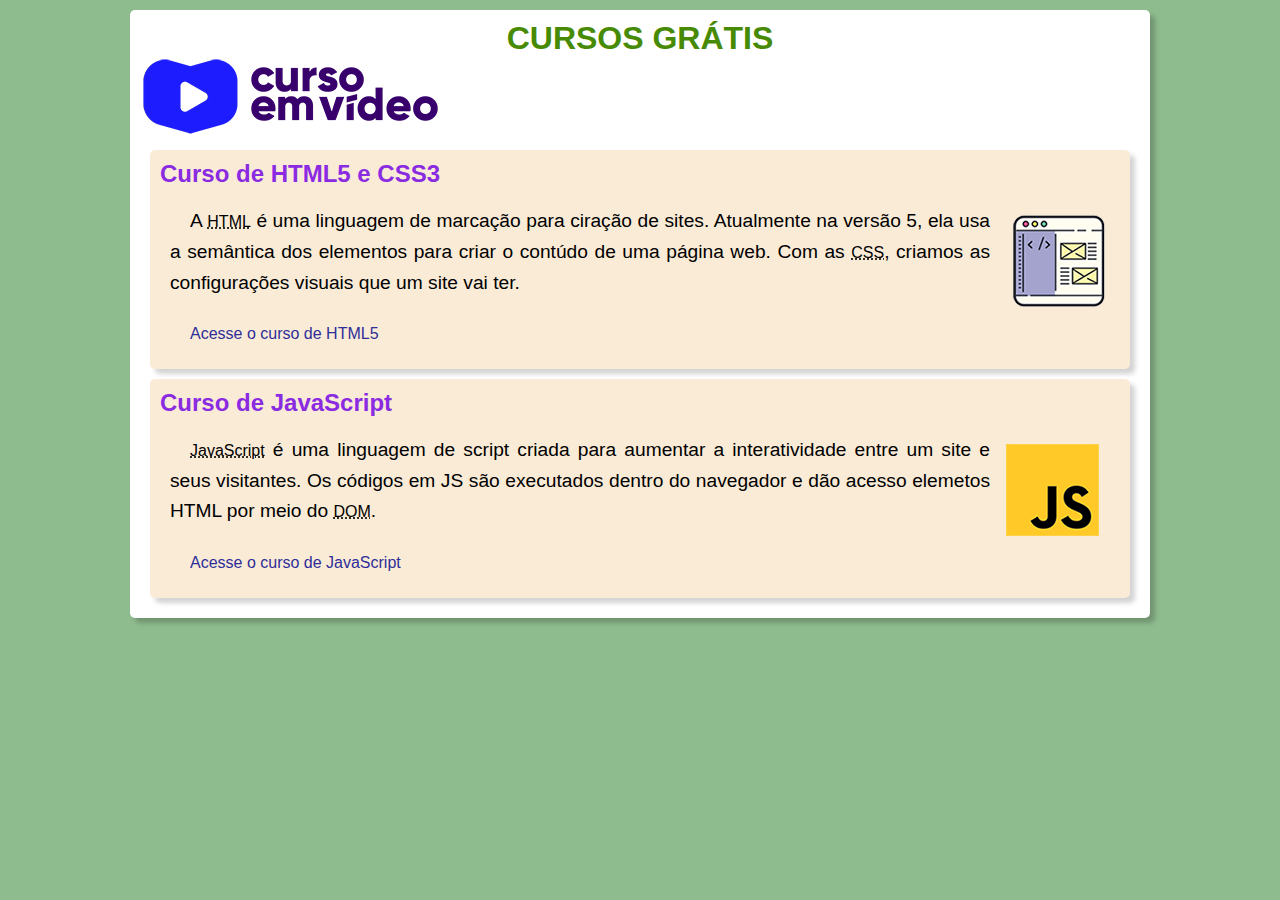
<file: index.html>
<!DOCTYPE html>
<html lang="pt-br">
<head>
    <meta charset="UTF-8">
    <meta name="viewport" content="width=device-width, initial-scale=1.0">
    <title>Curso de Git e GitHub</title>

    <link rel="stylesheet" href="estilos/style.css">

</head>
<body>
    <main>
        <header>
            <h1>Cursos Grátis</h1>
            <img src="imagens/curso-em-video-cor.png" alt="Curso em Vídeo">
        </header>

        <article>
            <h2>Curso de HTML5 e CSS3</h2> <!-- Corrigi erro de digitação -->

            <img class="lado" src="imagens/curso-html-css.png" alt="Curso de HTML">

            <p>A <abbr title="Hyper Text Markup Language">HTML</abbr> é uma linguagem de marcação para ciração de sites. Atualmente na versão 5, ela usa a semântica dos elementos para criar o contúdo de uma página web. Com as <abbr title="Cascading Style Sheets">CSS</abbr>, criamos as configurações visuais que um site vai ter.</p>

            <p><a href="curso-html.html" target="_self">Acesse o curso de HTML5</a></p>
        </article>

        <article>
            <h2>Curso de JavaScript</h2>

            <img class="lado" src="imagens/curso-javascript.png" alt="Curso de JavaScript">

            <p><abbr title="JavaScript">JavaScript</abbr> é uma linguagem de script criada para aumentar a interatividade entre um site e seus visitantes. Os códigos em JS são executados dentro do navegador e dão acesso elemetos HTML por meio do <abbr title="Document Object Model">DOM</abbr>.</p>

            <p><a href="curso-javascript.html" target="_self">Acesse o curso de JavaScript</a></p>
        </article>
        
    </main>
</body>
</html>
</file>
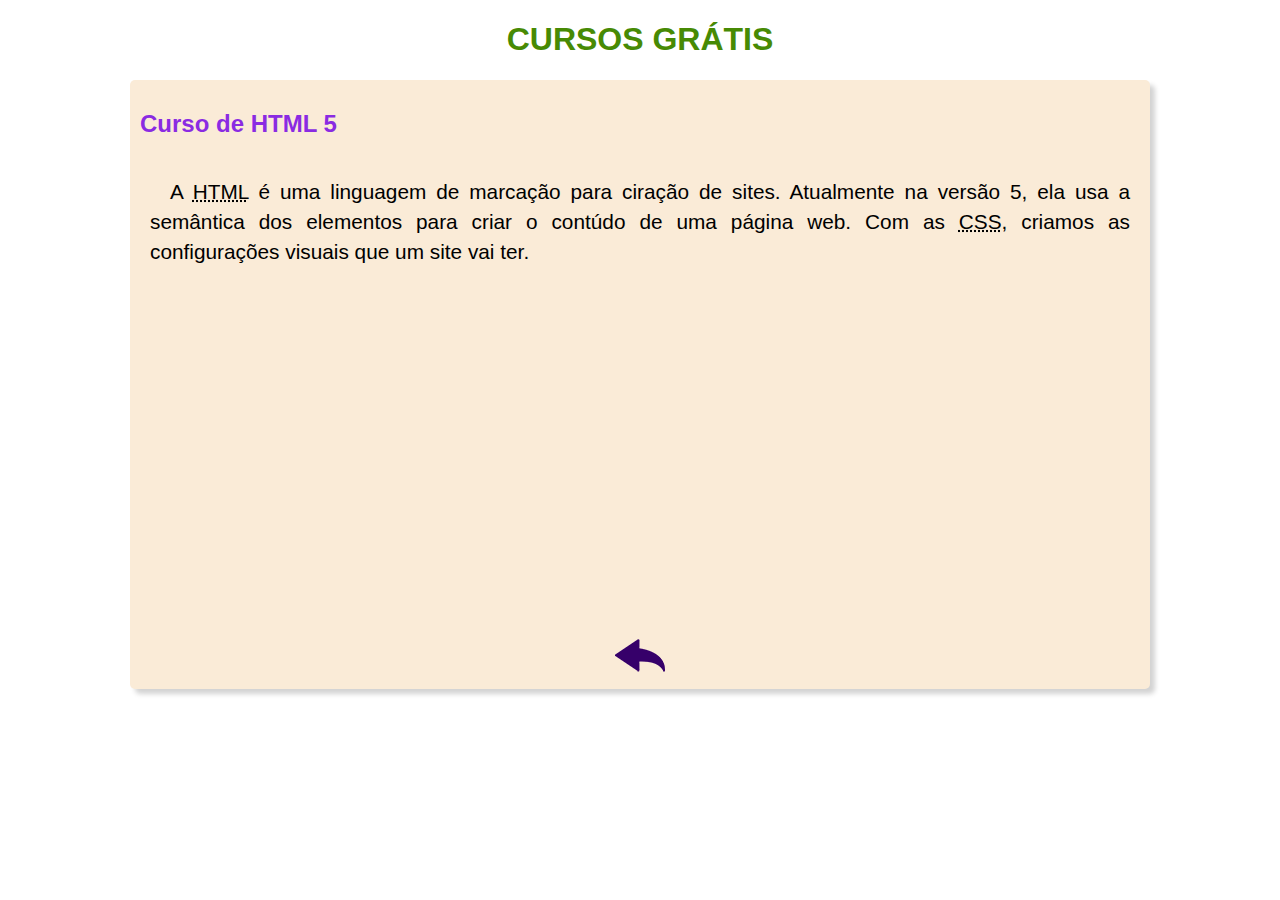
<file: curso-html.html>
<!DOCTYPE html>
<html lang="pt-br">
<head>
    <meta charset="UTF-8">
    <meta name="viewport" content="width=device-width, initial-scale=1.0">
    <title>Curso de HTML5</title>
</head>

<style>
h1 {
    font-family: Verdana, Geneva, Tahoma, sans-serif;
    font-size: 2em;
    text-align: center;
    color: rgb(71, 138, 4);
    text-transform: uppercase; 
}

h2 {
    font-family: Verdana, Geneva, Tahoma, sans-serif;
    color: blueviolet;
    padding-bottom: 8px;
    font-size: 1.5em;
}

p {
    font-family: Verdana, Geneva, Tahoma, sans-serif;
    text-indent: 20px;
    text-align: justify;
    line-height: 30px;
    padding: 10px;
    font-size: 1.3em;
}
article {
    background-color: antiquewhite;
    margin: auto;
    padding: 10px;
    max-width: 1000px;
    border-radius: 5px;
    box-shadow: 5px 5px 5px rgba(0, 0, 0, 0.178);
}

.iframe {
    display: flex;
    justify-content: center;
    align-items: center;
    margin: auto;
}

img.voltar {    
    display: flex;
    margin: auto;
    padding: 5px;
    margin-top: 20px;   
}

</style>

<body>

    <h1>Cursos Grátis</h1>

    <article>
        <h2>Curso de HTML 5 </h2>

        <p>A <abbr title="Hyper Text Markup Language">HTML</abbr> é uma linguagem de marcação para ciração de sites. Atualmente na versão 5, ela usa a semântica dos elementos para criar o contúdo de uma página web. Com as <abbr title="Cascading Style Sheets">CSS</abbr>, criamos as configurações visuais que um site vai ter.</p>


        <div class="iframe">
            <iframe width="560" height="315" src="https://www.youtube.com/embed/Ejkb_YpuHWs?si=cvSmiRNiAMk4bTcl" title="YouTube video player" frameborder="0" allow="accelerometer; autoplay; clipboard-write; encrypted-media; gyroscope; picture-in-picture; web-share" referrerpolicy="strict-origin-when-cross-origin" allowfullscreen></iframe>
            
        </div>

        <div>
            <a href="index.html" target="_self"><img class="voltar" src="imagens/btn-back.png" alt="Voltar pra Home"></a>
        </div>

    </article>

    

</body>
</html>
</file>
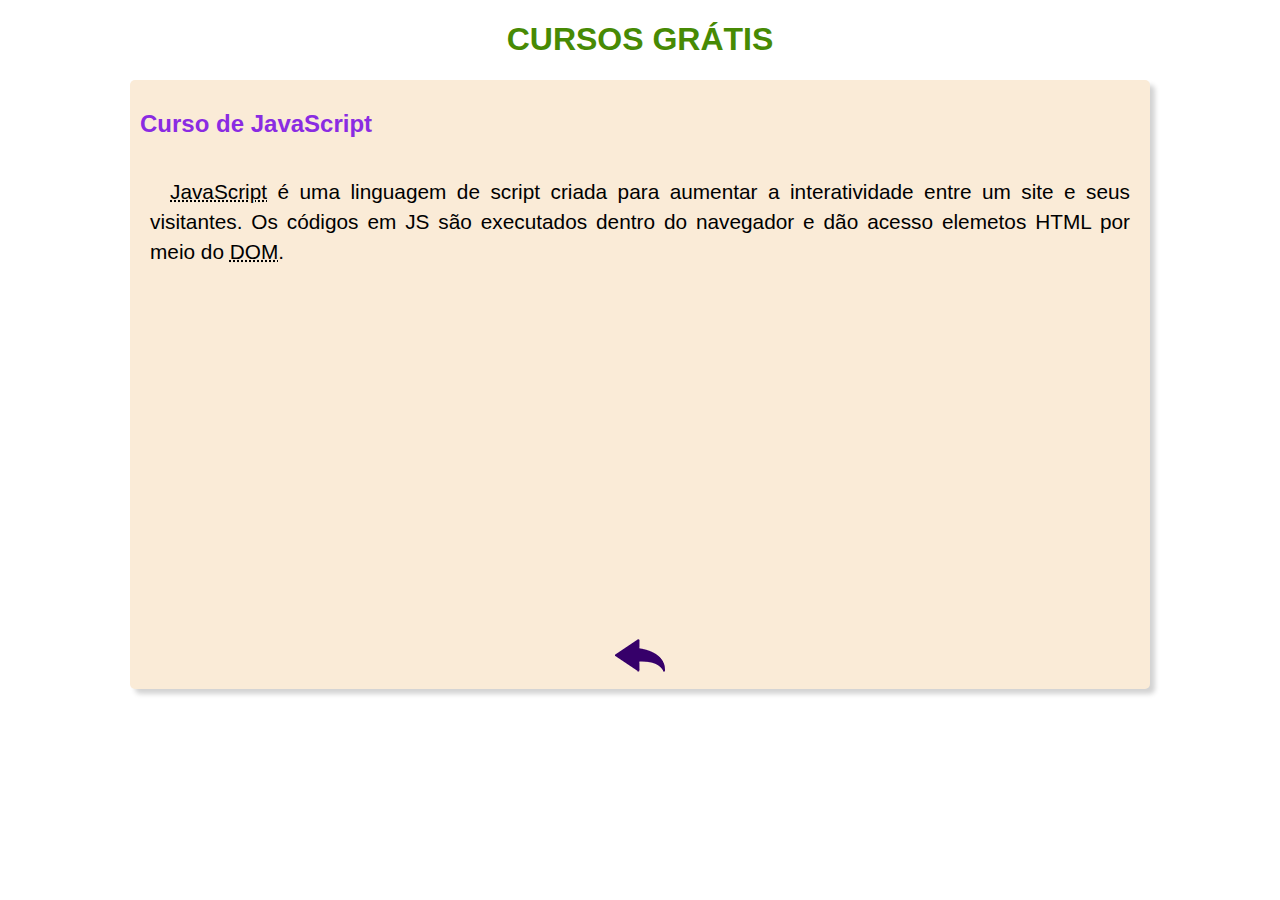
<file: curso-javascript.html>
<!DOCTYPE html>
<html lang="pt-br">
<head>
    <meta charset="UTF-8">
    <meta name="viewport" content="width=device-width, initial-scale=1.0">
    <title>Curso de JavaScript</title>
</head>

<style>
    h1 {
        font-family: Verdana, Geneva, Tahoma, sans-serif;
        font-size: 2em;
        text-align: center;
        color: rgb(71, 138, 4);
        text-transform: uppercase; 
    }
    
    h2 {
        font-family: Verdana, Geneva, Tahoma, sans-serif;
        color: blueviolet;
        padding-bottom: 8px;
        font-size: 1.5em;
    }
    
    p {
        font-family: Verdana, Geneva, Tahoma, sans-serif;
        text-indent: 20px;
        text-align: justify;
        line-height: 30px;
        padding: 10px;
        font-size: 1.3em;
    }
    article {
    background-color: antiquewhite;
    margin: auto;
    padding: 10px;
    max-width: 1000px;
    border-radius: 5px;
    box-shadow: 5px 5px 5px rgba(0, 0, 0, 0.178);
}

.iframe {
    display: flex;
    justify-content: center;
    align-items: center;
    margin: auto;
}

img.voltar {    
    display: flex;
    margin: auto;
    padding: 5px;
    margin-top: 20px;   
}

</style>


<body>
    <h1>Cursos Grátis</h1>

    <article>
        <h2>Curso de JavaScript </h2>

        <p><abbr title="JavaScript">JavaScript</abbr> é uma linguagem de script criada para aumentar a interatividade entre um site e seus visitantes. Os códigos em JS são executados dentro do navegador e dão acesso elemetos HTML por meio do <abbr title="Document Object Model">DOM</abbr>.</p>

        <div class="iframe">
            <iframe width="560" height="315" src="https://www.youtube.com/embed/BXqUH86F-kA?si=jp_PaUaFVjxks3SA" title="YouTube video player" frameborder="0" allow="accelerometer; autoplay; clipboard-write; encrypted-media; gyroscope; picture-in-picture; web-share" referrerpolicy="strict-origin-when-cross-origin" allowfullscreen></iframe>
        </div>

        <div>
            <a href="index.html" target="_self"><img class="voltar" src="imagens/btn-back.png" alt="Voltar pra Home"></a>
        </div>

    </article>

    
    
</body>
</html>
</file>
<file: estilos/style.css>
@charset "UTF-8";

* {
    font-family: Verdana, Geneva, Tahoma, sans-serif;
    font-size: 16px;
    margin: 0px;
    padding: 0px;
}
html {
    font-family: Verdana, Geneva, Tahoma, sans-serif;
}

h1 {
    
    font-size: 2em;
    text-align: center;
    color: rgb(71, 138, 4);
    text-transform: uppercase; 
}

h2 {
    color: blueviolet;
    padding-bottom: 8px;
    font-size: 1.5em;
}

p {
    text-indent: 20px;
    text-align: justify;
    font-size: 1.2em;
    line-height: 30px;
    padding: 10px;
}

body {
    background-color: darkseagreen;
}

main {
    background-color: white;
    width: 1000px;
    margin: auto;
    box-shadow: 5px 5px 5px rgba(0, 0, 0, 0.211);
    border-radius: 5px ;
    padding: 10px;
    margin-top: 10px;
}
article {
    background-color: antiquewhite;
    margin: 10px;
    padding: 10px;
    
    border-radius: 5px;
    box-shadow: 5px 5px 5px rgba(0, 0, 0, 0.178);
}

img.lado {
    float: right;
    margin: 15px;
}

a {
    color: rgb(46, 46, 152);
    text-decoration: none;
}
a:hover {
    color: blueviolet;
    font-size: 1em;
}
</file>
